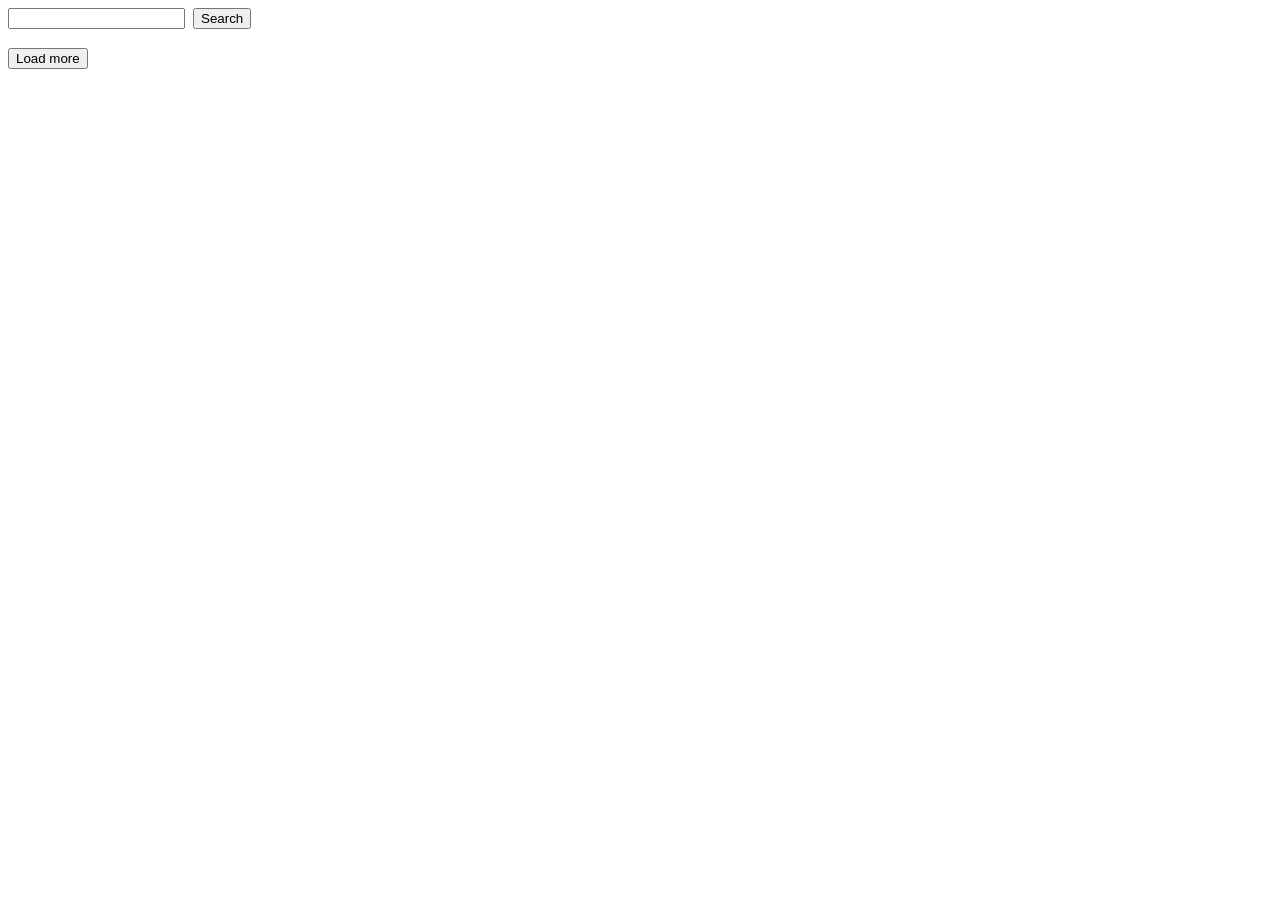
<file: src/index.html>
<!DOCTYPE html>
<html lang="en">
  <head>
    <meta charset="UTF-8" />
    <link rel="icon" type="image/svg+xml" href="/favicon.svg" />
    <meta name="viewport" content="width=device-width, initial-scale=1.0" />
    <title>Vanilla App Template</title>
    <link rel="stylesheet" href="./css/styles.css" />
  </head>
  

  <body>

<form class="form">
  <input type="text" name="search-text" />
  <button type="submit">Search</button>
</form>

<ul class="gallery"></ul>

<button class="load-more hidden">Load more</button>

<div class="loader"></div>


    <script type="module" src="./main.js"></script>
  </body>
</html>
</file>
<file: src/css/styles.css>
@import url('./reset.css');

@import url('./container.css');

.form {
    display: flex;
align-items: flex-start;
justify-content: flex-start;
flex-direction: row;
gap: 8px;
width: 371px;
height: 40px;
}

.input {
    border: 1px solid #808080;
border-radius: 4px;
width: 272px;
height: 40px;

width: 272px;

background: #fff;
}

.btn {
    display: flex;
align-items: center;
justify-content: center;
flex-direction: row;
gap: 10px;
border-radius: 8px;
padding: 8px 16px;
width: 91px;
height: 40px;
   background: #4e75ff;
   font: 500 16px / 1.5 "Montserrat", sans-serif;
letter-spacing: 0.04em;
color: #fff;
}

.loader {
  display: none;
}

.loader.active {
  display: block;
}
</file>
